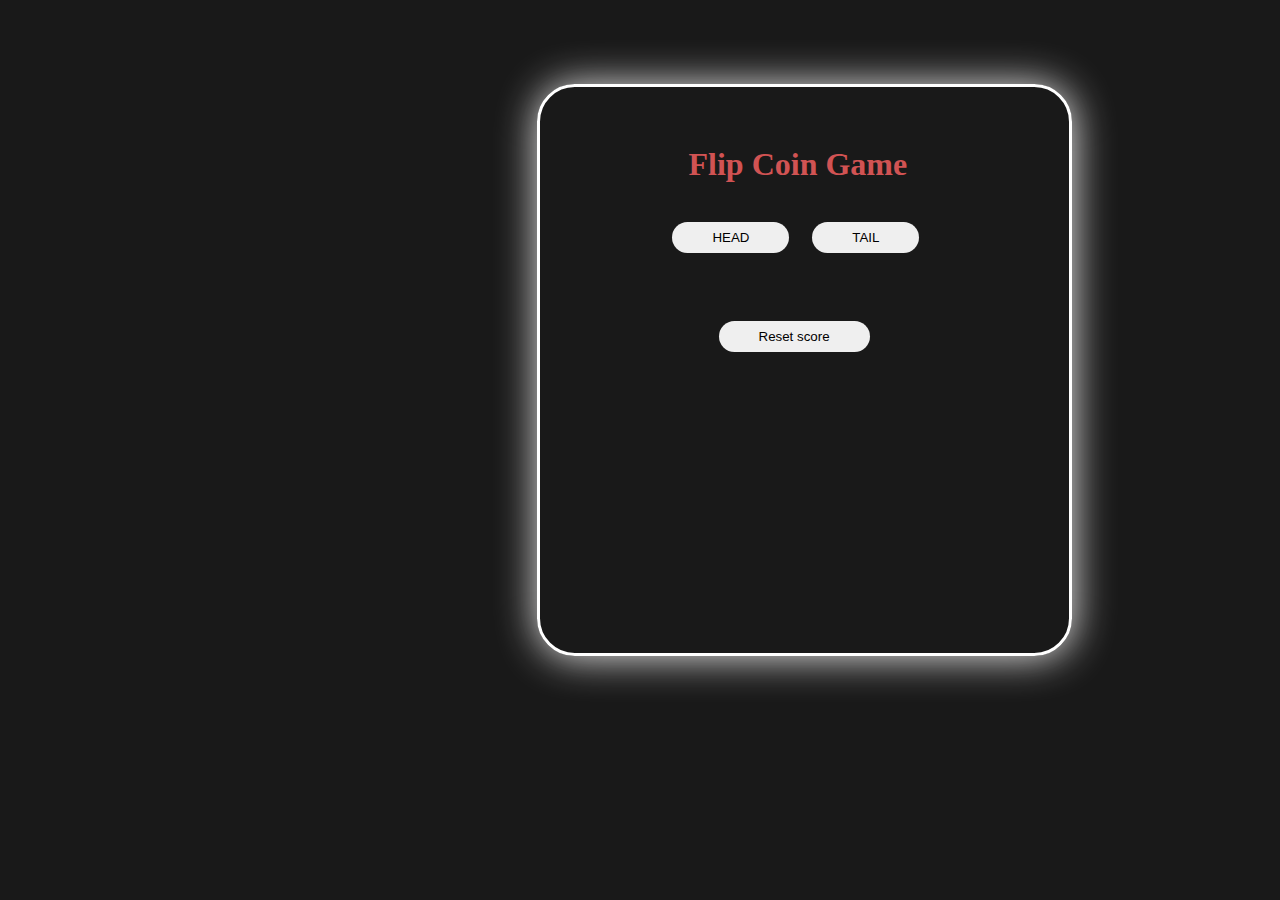
<file: index.html>
<!DOCTYPE html>
<html lang="en">
<head>
    <meta charset="UTF-8">
    <meta name="viewport" content="width=device-width, initial-scale=1.0">
    <title>coinflip.</title>
    <link rel="stylesheet" href="10-flipcoin.css">
</head>
<body>
    <div class="box">
    <h1 class="head">Flip Coin Game</h1><br>
    <button onclick="
        head1('head')
        ">HEAD</button>
    <button onclick="
       head1('tail')
    ">TAIL</button>


     <p class="res1"></p>
    <p class="res"></p><br><br>
    <p class="score"></p>



    <button class="reset"onclick="
    score.win=0;
    score.lose=0;
    localStorage.removeItem('score');
    document.querySelector('.score').innerHTML=`Win:${score.win} Loose:${score.lose}`;
    ">Reset score</button>
    <script src="10-flipcoin.js">
     
    </script>
    </div>
    
</body>
</html>
</file>
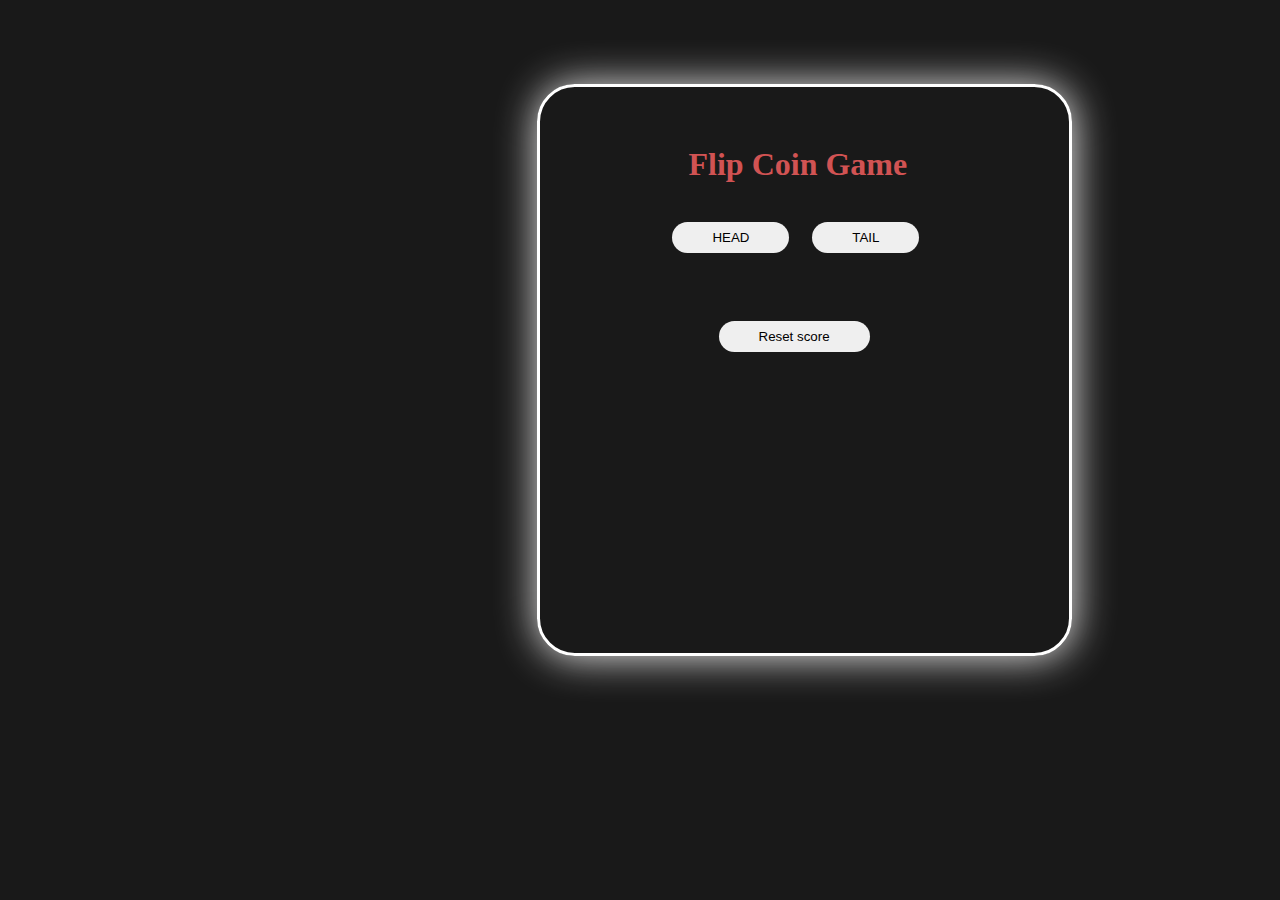
<file: 10-flipcoin.html>
<!DOCTYPE html>
<html lang="en">
<head>
    <meta charset="UTF-8">
    <meta name="viewport" content="width=device-width, initial-scale=1.0">
    <title>coinflip.</title>
    <link rel="stylesheet" href="10-flipcoin.css">
</head>
<body>
    <div class="box">
    <h1 class="head">Flip Coin Game</h1><br>
    <button onclick="
        head1('head')
        ">HEAD</button>
    <button onclick="
       head1('tail')
    ">TAIL</button>


     <p class="res1"></p>
    <p class="res"></p><br><br>
    <p class="score"></p>



    <button class="reset"onclick="
    score.win=0;
    score.lose=0;
    localStorage.removeItem('score');
    document.querySelector('.score').innerHTML=`Win:${score.win} Loose:${score.lose}`;
    ">Reset score</button>
    <script src="10-flipcoin.js">
     
    </script>
    </div>
    
</body>
</html>
</file>
<file: 10-flipcoin.css>
body{
   background-color:rgb(25,25,25);
   color:white;
}
img{
    height: 120px;;
    width: 120px;
    background-color:rgb(25,25,25);
    border-color: rgb(25,25,25);
    margin-left:10px;
    cursor: pointer;
}
button{
    border: none;
    border-radius:1cm;
    padding-left:40px;
    padding-right: 40px;
    padding-top: 8px;
    padding-bottom: 8px;
    margin-left: 0.5cm;
    cursor: pointer;
}
button:hover{
    background-color:rgb(83, 19, 40);
    color:white;
}
.head{
    color: rgb(209, 83, 83);
    margin-left: 35px;
}
.res1{
    margin-left: 2cm;
}
.res{
    margin-left:3cm;
    font-family: Arial;
    font-weight: bold;
}
.score{
    margin-left: 2cm;
    font-family: Arial;
    font-weight: bold;
    color: cadetblue;
}
.reset{
    margin-left:65px;

}
.box{
    width: 11cm;
    height: 14cm;
  position:relative;
  left: 14cm;
  top: 2cm;
  border:0.1cm solid white;
  padding-left: 3cm;
  padding-top:1cm;
  border-radius: 1cm;
  box-shadow: 1px 1px 40px rgb(238, 237, 237);

}
</file>
